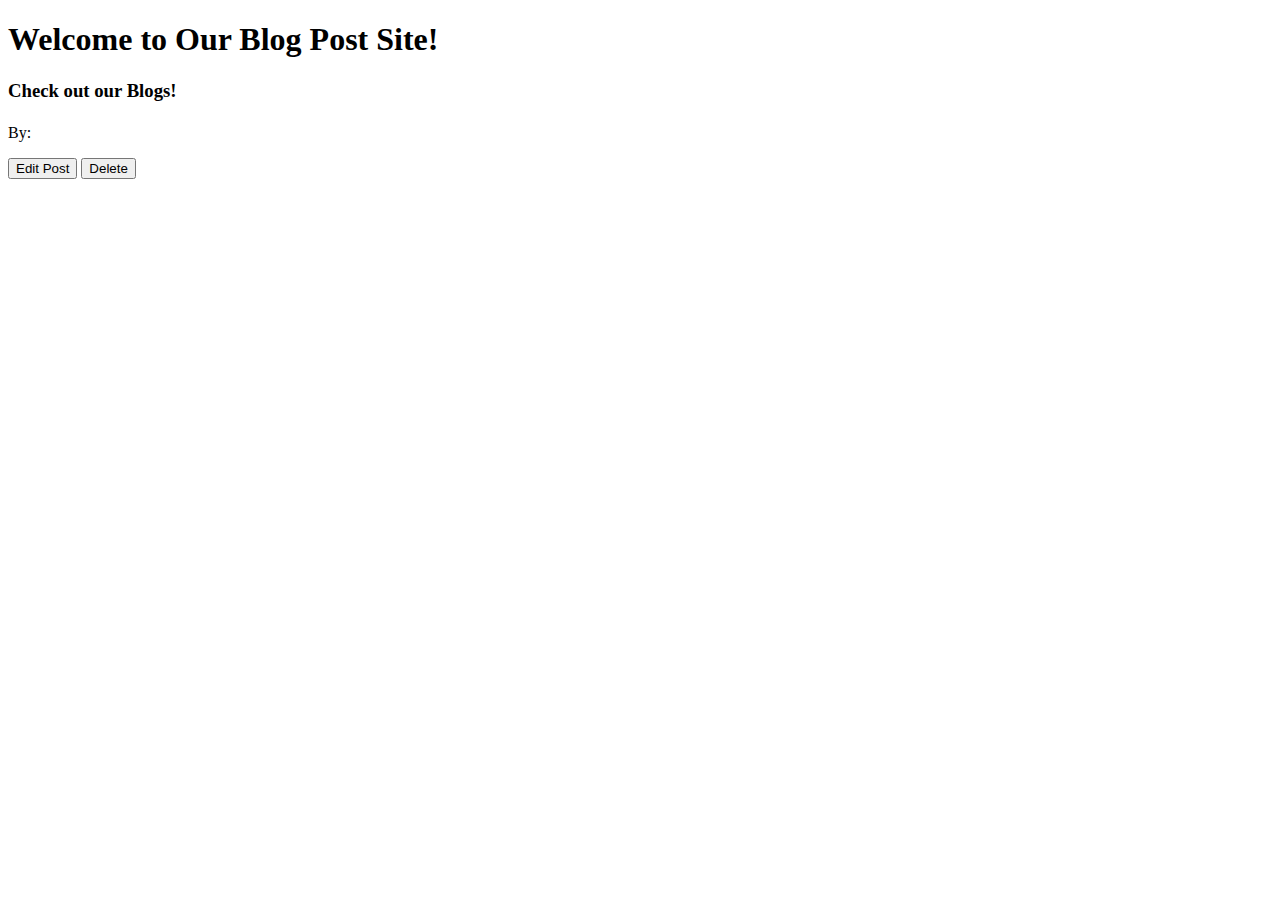
<file: src/main/resources/templates/blogpost/index.html>
<!DOCTYPE html>
<html xmlns:th="https://www.thymeleaf.org">
<head>
<title>Blog Site</title>
<th:block th:replace="/fragments/template :: head-setup"></th:block>
</head>
<body>
	<div th:replace="/fragments/template.html::navbar"></div>
	<div class="container">
		<h1>Welcome to Our Blog Post Site!</h1>
		<h3>Check out our Blogs!</h3>

		<th:block th:each="blog: ${posts}">
			<div class="row">
				<div class="col-md-12">
					<div class="card">
						<div class="card-body">
							<h5 class="card-title" th:text="${blog.title}"></h5>
							<div class="card-text">
								<p>
									By: <span th:text="${blog.author}"></span>
								</p>
								<p th:text="${blog.blogEntry}" />
							</div>
							<a th:href="@{blogposts/{id} (id=${blog.id})}"><button class="btn btn-primary">Edit Post</button></a> 
							<a th:href="@{blogposts/delete/{id} (id=${blog.id})}"><button class="btn btn-danger">Delete</button></a>
						</div>
					</div>
				</div>
			</div>
		</th:block>
	</div>
	<th:block th:replace="/fragments/template :: end-setup"></th:block>
</body>
</html>
</file>
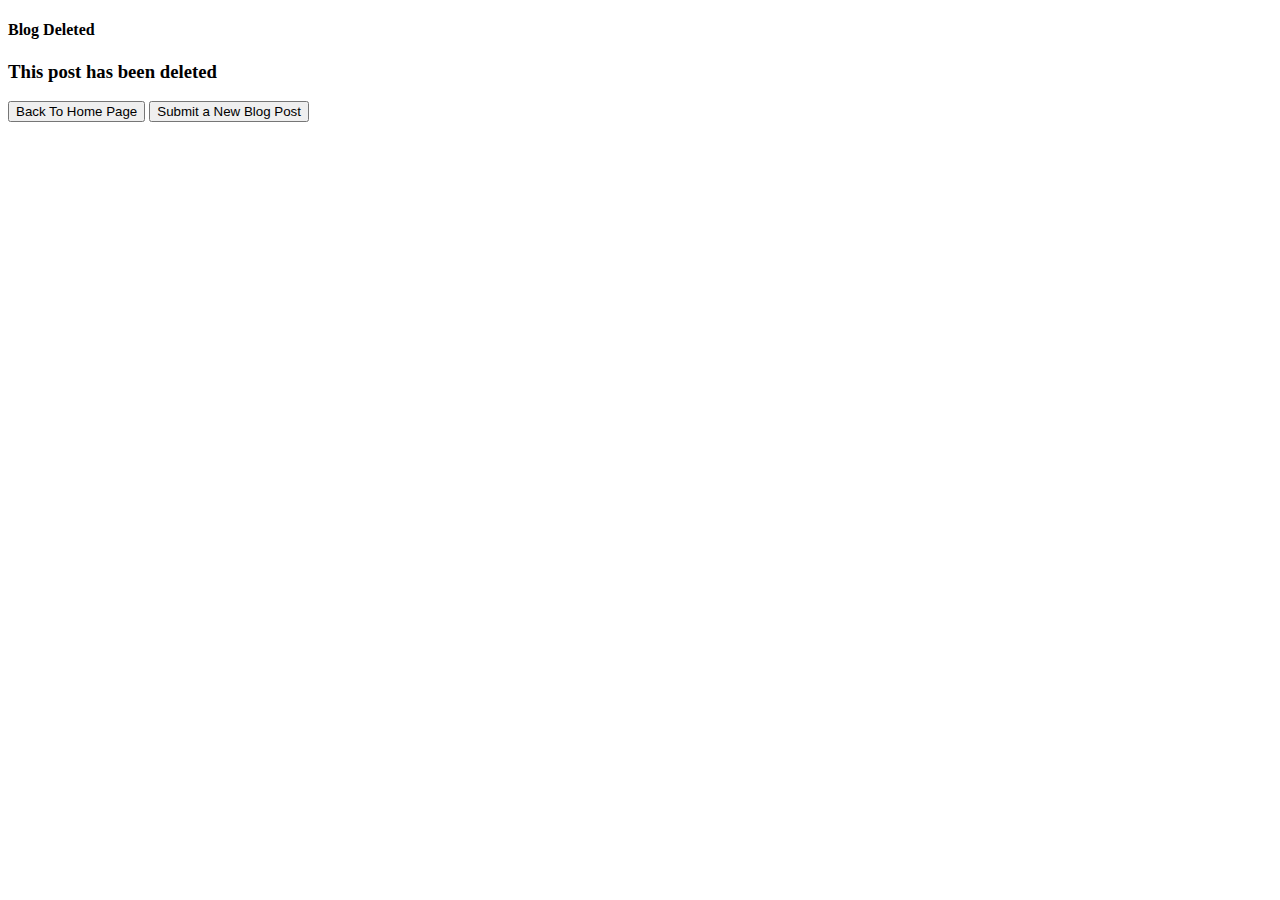
<file: src/main/resources/templates/blogpost/delete.html>
<!DOCTYPE html>
<html xmlns:th="http://www.thymeleaf.org">
<head>
<title>Blog Deleted</title>
<th:block th:replace="/fragments/template :: head-setup"></th:block>


</head>
<body>
	<div th:replace="/fragments/template.html::navbar"></div>

	<div class="container">
		<h4>Blog Deleted</h4>
		<div class="row">
			<div class="row">
				<div class="col-xl">
					<h3>This post has been deleted</h3>
				</div>
				<div class="row">
					<a th:href="@{/}"><button class="btn btn-success">Back
							To Home Page</button></a> <a th:href="@{/blogposts/new}"><button
							class="btn btn-primary">Submit a New Blog Post</button></a>
				</div>

			</div>
		</div>
	</div>

	<th:block th:replace="/fragments/template :: end-setup"></th:block>
</body>
</html>
</file>
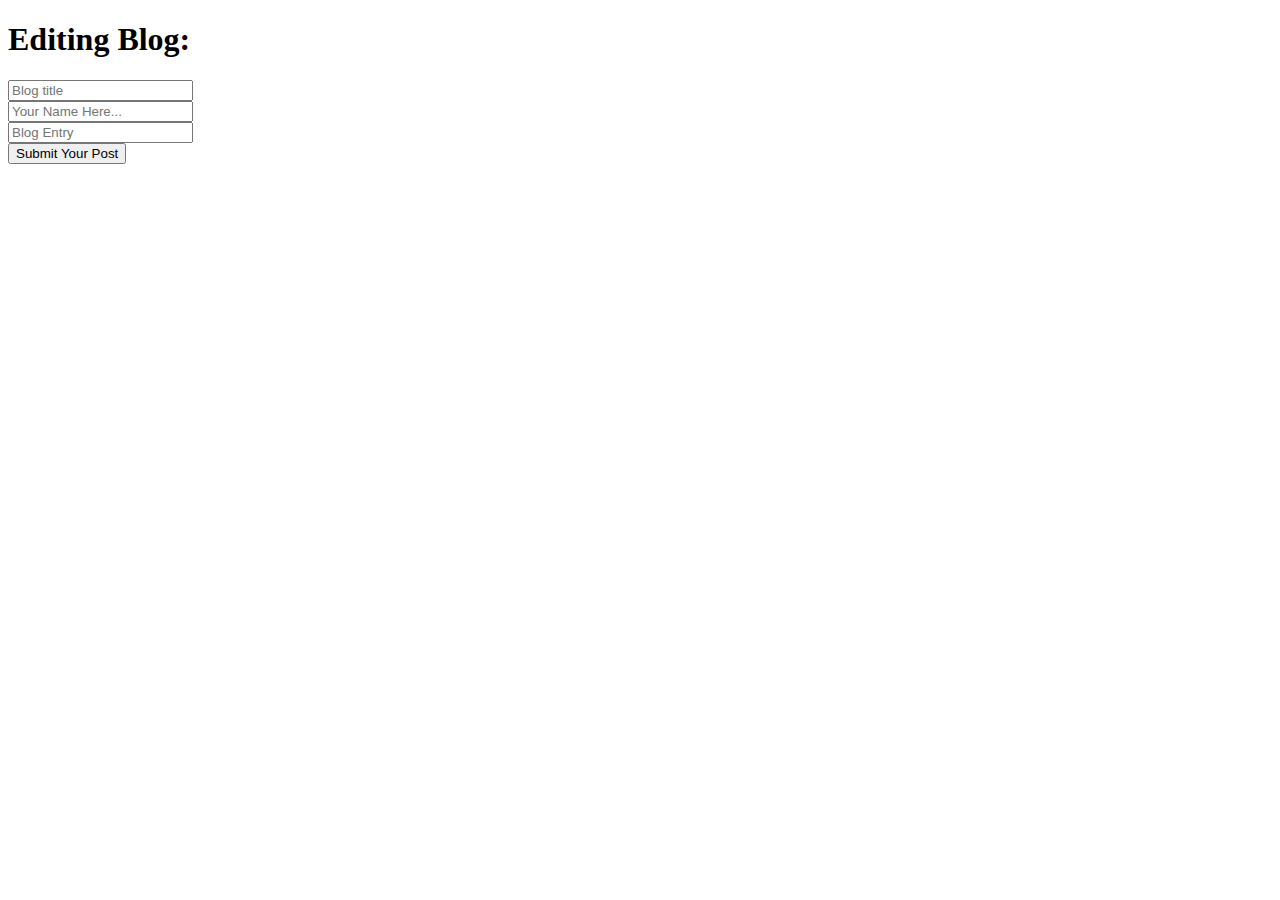
<file: src/main/resources/templates/blogpost/edit.html>
<!DOCTYPE html>
<html xmlns:th="http://www.thymeleaf.org">
<head>
<title>Editing Blog</title>
<th:block th:replace="/fragments/template :: head-setup"></th:block>


</head>
<body>
	<div th:replace="/fragments/template.html::navbar"></div>

	<div class="container">
		<h1>Editing Blog:</h1>
		<form th:action="@{/blogposts/{id} (id=${blogPost.id})}"
			th:object=${blogPost} method="post">
			<div class="form-group">
				<input type="text" th:field="*{title}" class='form-control'
					placeholder="Blog title" />
			</div>
			<div class="form-group">
				<input type="text" th:field="*{author}" class='form-control'
					placeholder="Your Name Here..." />
			</div>
			<div class="form-group">
				<input type="text" th:field="*{blogEntry}" class='form-control'
					placeholder="Blog Entry" />
			</div>
			<button type="submit" class="btn btn-primary">Submit Your
				Post</button>

		</form>
	</div>
	<th:block th:replace="/fragments/template :: end-setup"></th:block>
</body>
</html>
</file>
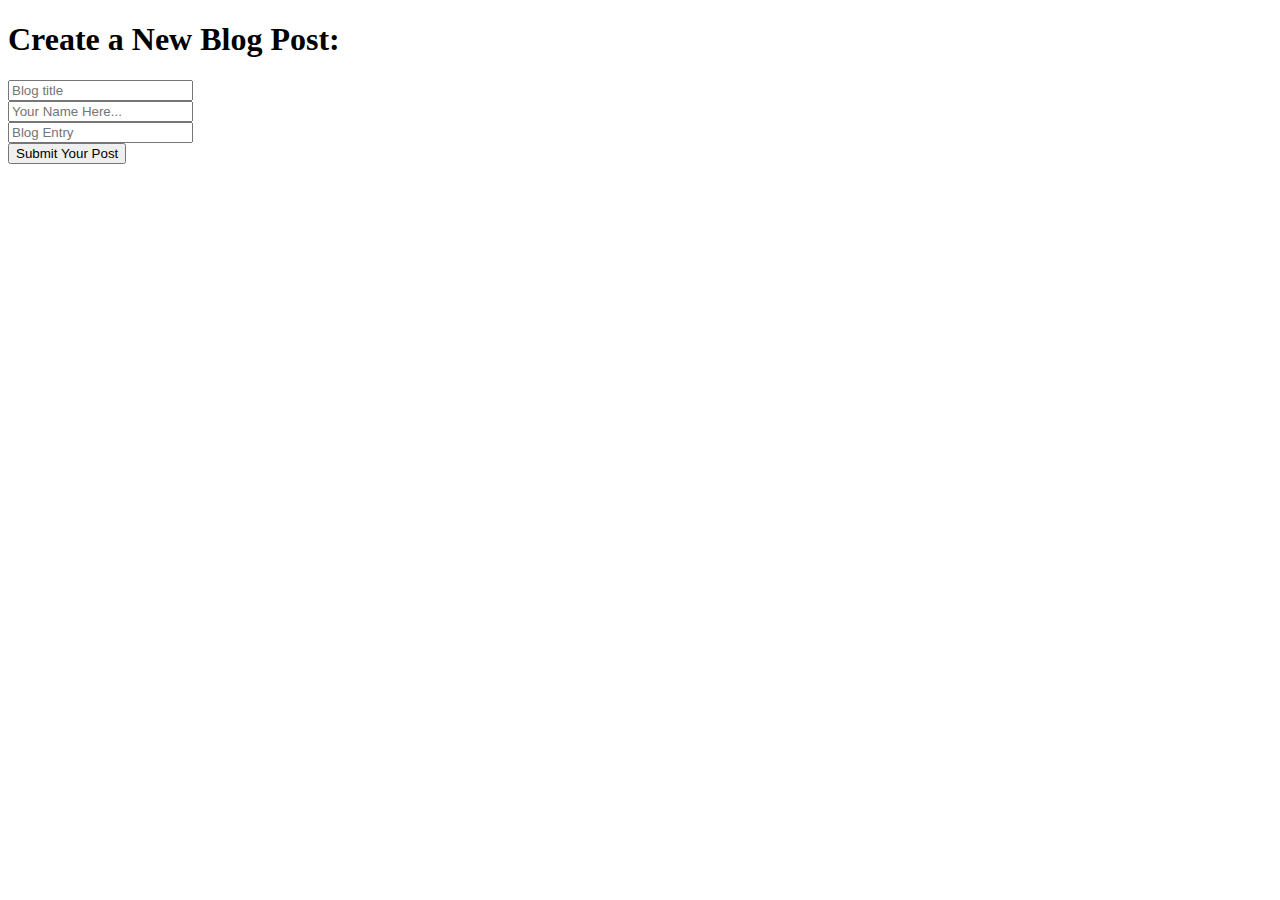
<file: src/main/resources/templates/blogpost/new.html>
<!DOCTYPE html>
<html xmlns:th="http://www.thymeleaf.org">
<head>
<title>Create a New Blog</title>
<th:block th:replace="/fragments/template :: head-setup"></th:block>

</head>
<body>
	<div th:replace="/fragments/template.html::navbar"></div>

	<div class="container">
		<h1>Create a New Blog Post:</h1>
		<form th:action="@{/blogposts}" th:object=${blogPost} method="post">
			<div class="form-group">
				<input type="text" th:field="*{title}" class='form-control'
					placeholder="Blog title" />
			</div>
			<div class="form-group">
				<input type="text" th:field="*{author}" class='form-control'
					placeholder="Your Name Here..." />
			</div>
			<div class="form-group">
				<input type="text" th:field="*{blogEntry}" class='form-control'
					placeholder="Blog Entry" />
			</div>
			<button type="submit" class="btn btn-primary">Submit Your
				Post</button>
		</form>
	</div>
	<th:block th:replace="/fragments/template :: end-setup"></th:block>
</body>
</html>
</file>
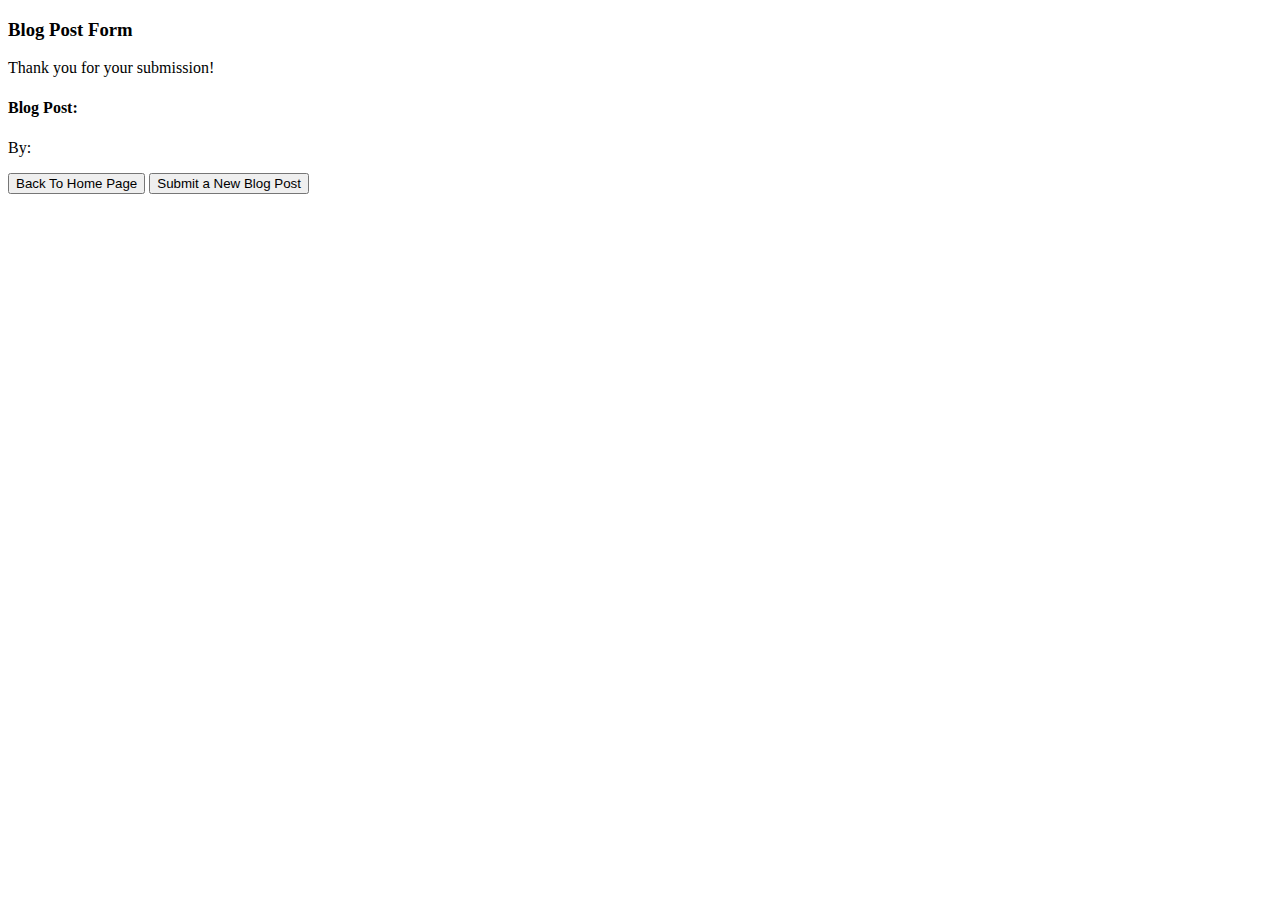
<file: src/main/resources/templates/blogpost/result.html>
<!DOCTYPE html>
<html xmlns:th="http://www.thymeleaf.org">
<head>
<title>Blog Site</title>
<th:block th:replace="/fragments/template :: head-setup"></th:block>


</head>
<body>
	<div th:replace="/fragments/template.html::navbar"></div>

	<div class="container">
		<h3>Blog Post Form</h3>
		<p>Thank you for your submission!</p>
		<h4>Blog Post:</h4>
		<div class="row">
			<div class="col-md-12">
				<div class="card">
					<div class="card-body">
						<h5 class="card-title" th:text="${blogPost.title}"></h5>
						<div class="card-text">
							<p>
								By: <span th:text="${blogPost.author}"></span>
							</p>
							<p th:text="${blogPost.blogEntry}" />
						</div>
						<a th:href="@{/}"><button class="btn btn-success">Back
								To Home Page</button></a> <a th:href="@{/blogposts/new}"><button
								class="btn btn-primary">Submit a New Blog Post</button></a>
					</div>
				</div>
			</div>
		</div>


	</div>

	<th:block th:replace="/fragments/template :: end-setup"></th:block>
</body>
</html>
</file>
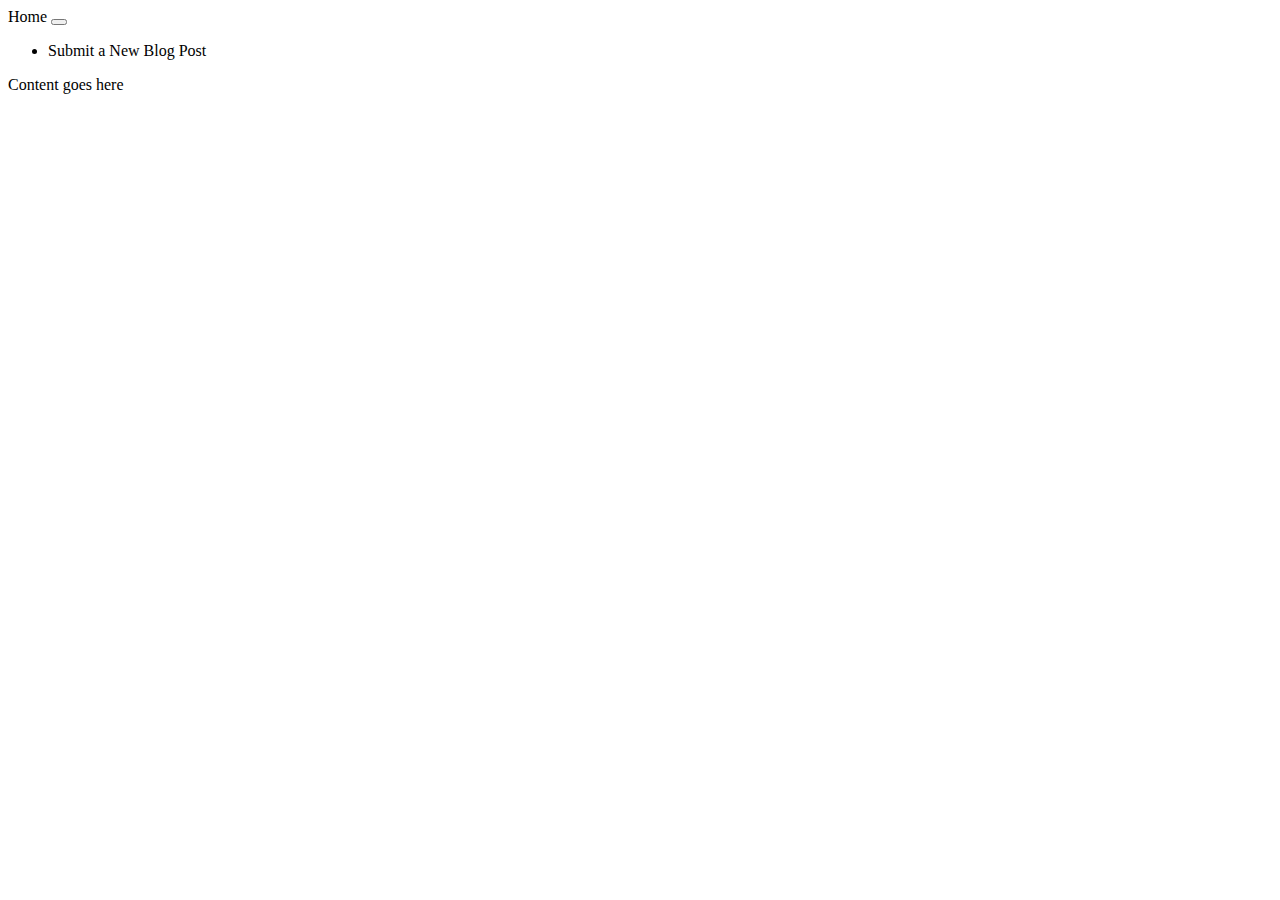
<file: src/main/resources/templates/fragments/template.html>
<!DOCTYPE html>
<html xmlns:th='http://www.thymeleaf.org'>
<head>
<title>Title goes here</title>
	<th:block th:fragment="head-setup">
		<meta http-equiv="Content-Type" content="text/html; charset=UTF-8" />
		<link rel="stylesheet"
			th:href="@{/webjars/bootstrap/5.2.0/css/bootstrap.min.css}">
		<link rel="stylesheet" th:href="@{/css/standard.css}">
	</th:block>
</head>
<body>
	<div th:fragment="navbar">
		<nav class="navbar navbar-expand-lg bg-light">
			<div class="container-fluid">
				<a class="navbar-brand" th:href="@{/}">Home</a>
				<button class="navbar-toggler" type="button"
					data-bs-toggle="collapse" data-bs-target="#navbarSupportedContent"
					aria-controls="navbarSupportedContent" aria-expanded="false"
					aria-label="Toggle navigation">
					<span class="navbar-toggler-icon"></span>
				</button>
				<div class="collapse navbar-collapse" id="navbarSupportedContent">
					<ul class="navbar-nav me-auto mb-2 mb-lg-0">
						<li class="nav-item"><a class="nav-link" th:href="@{/blogposts/new}">Submit a New Blog Post</a></li>
					</ul>
				</div>
			</div>
		</nav>
	</div>
	
	Content goes here
	<th:block th:fragment="end-setup">
		<script
			th:src="@{/webjars/bootstrap/5.2.0/js/bootstrap.bundle.min.js}"></script>
	</th:block>
</body>
</html>
</file>
